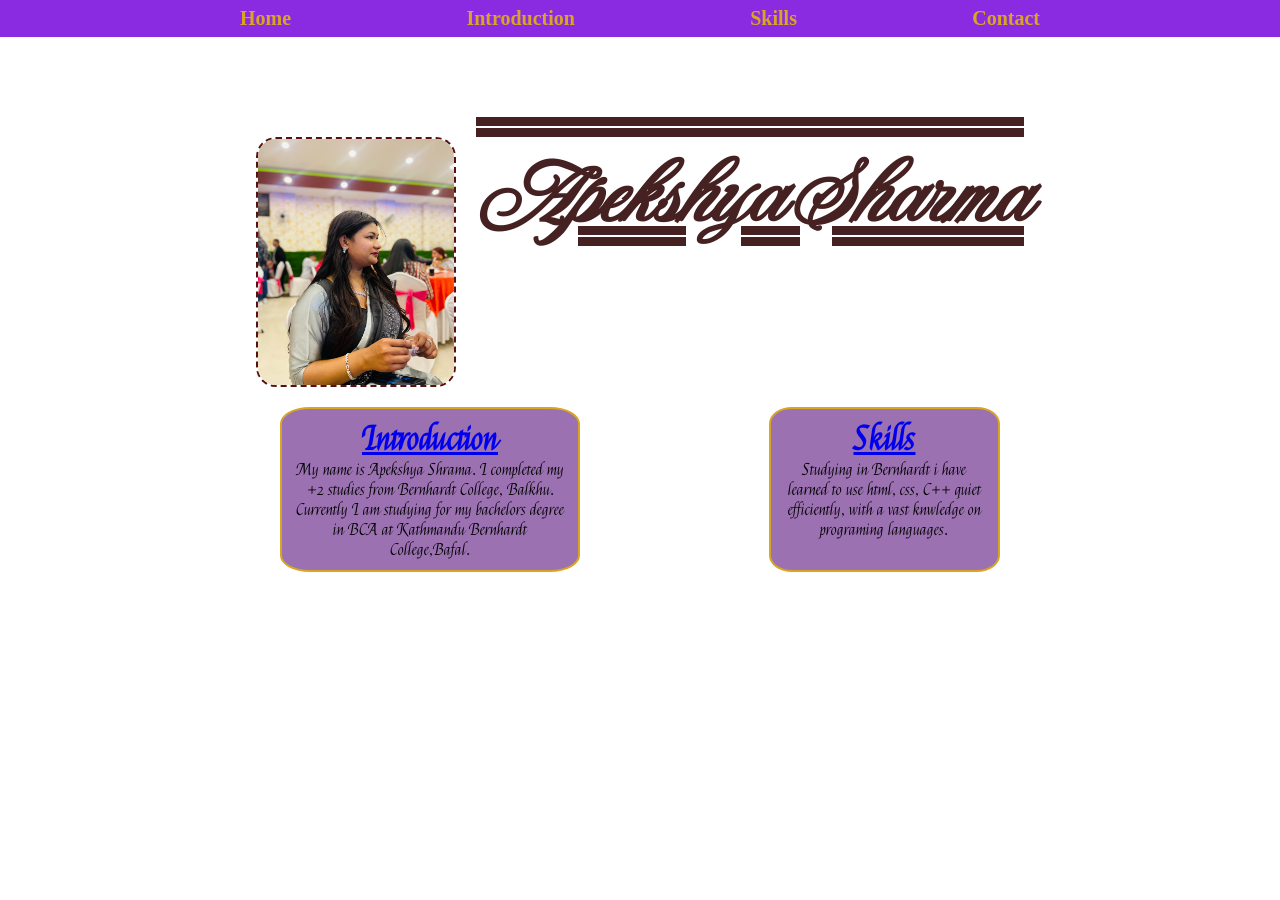
<file: index.html>
<html>

<head>
    <meta charset="UTF-8">
    <meta>
    <link rel="stylesheet" href="css/index.css">
    <title>portfolio</title>

</head>
<header>
    <section id="header">
        <div class="header">
            <div class="header-content1">
                <h1><a href="/">Home</a></h1>
            </div>
            <div class="header-content2">
                <h1><a href="Introduction.html">Introduction</a></h1>
            </div>
            <div class="header-content3">
                <h1><a href="Skills.html">Skills</a></h1>
            </div>
            <div class="header-content4">
                <h1><a href="contact.html">Contact</a></h1>
            </div>
        </div>
    </section>
</header>

<body>
    <div class="start-parent">
        <div class="start">
            <img src="images/IMG-20260221-WA0087.jpg" alt="Profile Picture" height="250px" width="200px" class="img1">
            <link rel="preconnect" href="https://fonts.googleapis.com">
            <link rel="preconnect" href="https://fonts.gstatic.com" crossorigin>
            <link href="https://fonts.googleapis.com/css2?family=Imperial+Script&display=swap" rel="stylesheet">
            <h1>Apekshya Sharma</h1>
        </div>
        <div class="Start-content">
            <link rel="preconnect" href="https://fonts.googleapis.com">
            <link rel="preconnect" href="https://fonts.gstatic.com" crossorigin>
            <link href="https://fonts.googleapis.com/css2?family=Felipa&display=swap" rel="stylesheet">
            <div class="intro">
                <h1><a href="http://127.0.0.1:5500/html/Introduction.html">Introduction</a></h1>
                <p>My name is Apekshya Shrama.
                    I completed my +2 studies from Bernhardt College, Balkhu.
                    Currently I am studying for my bachelors degree in BCA at Kathmandu Bernhardt College,Bafal.</p>
            </div>
            <div class="Skills">
                <h1><a href="http://127.0.0.1:5500/html/Skills.html">Skills</a></h1>
                <p>Studying in Bernhardt i have learned to use html, css, C++ quiet efficiently, with a vast
                    knwledge on programing languages.
                </p>
            </div>

        </div>
    </div>
</body>

</html>
</file>
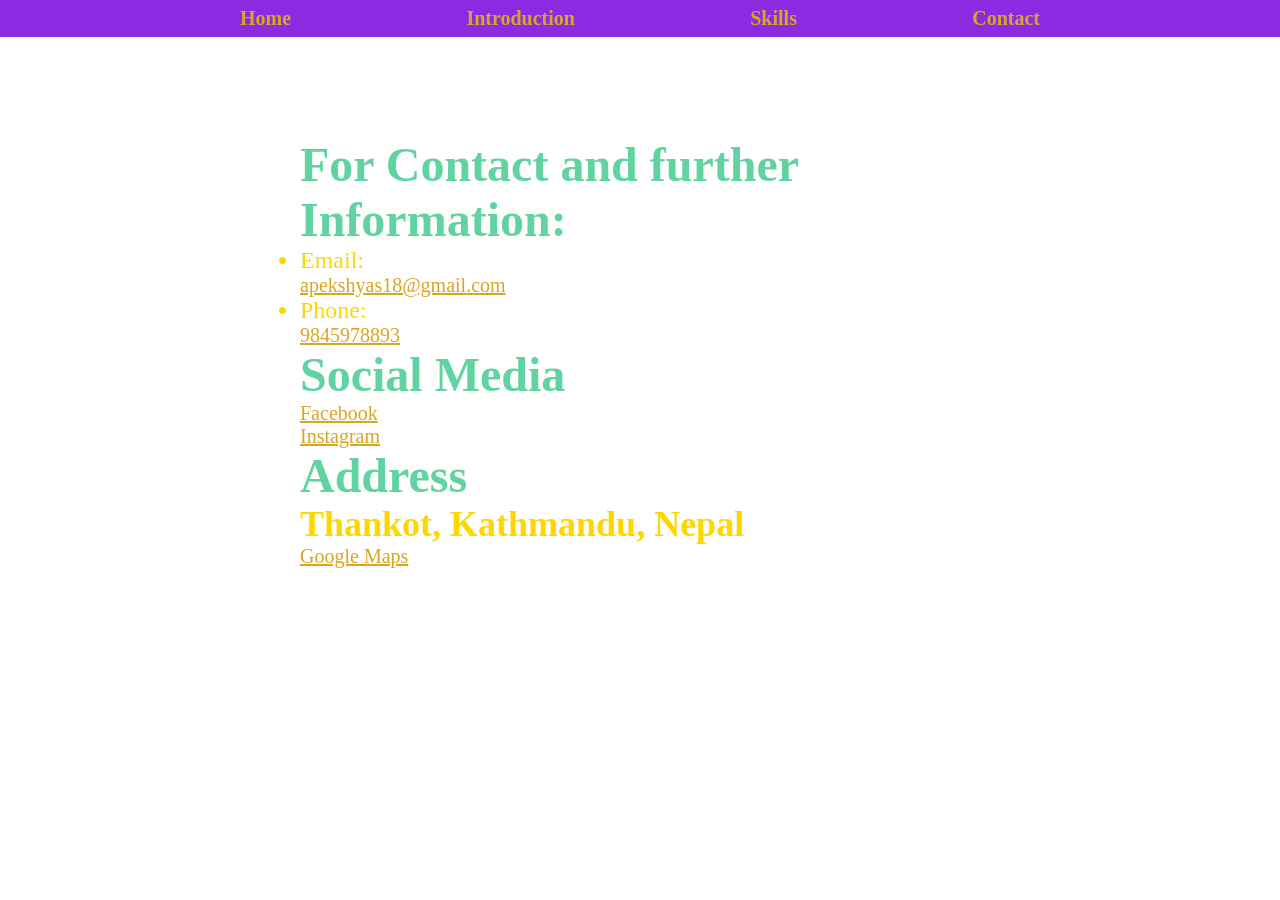
<file: contact.html>
<html>

<head>
    <title>Contact</title>
    <link rel="stylesheet" href="css/Contact.css">
</head>
<header>
    <section id="header">
        <div class="header">
            <div class="header-content1">
                <h1><a href="/">Home</a></h1>
            </div>
            <div class="header-content2">
                <h1><a href="Introduction.html">Introduction</a></h1>
            </div>
            <div class="header-content3">
                <h1><a href="Skills.html">Skills</a></h1>
            </div>
            <div class="header-content4">
                <h1><a href="contact.html">Contact</a></h1>
            </div>
        </div>
    </section>
</header>

<body>
    <div class="Contact-page">
        <div class="contact">
            <H1 style="color: #60d3a1;">For Contact and further Information:</H1>
            <ul style="color: gold;">
                <li>Email:</li>
                <a href="https://mail.google.com/mail/u/0/#inbox?compose=new">apekshyas18@gmail.com</a>
                <li>Phone:</li>
                <a href="#">9845978893</a>
            </ul>
        </div>
        <div class="SS">
            <h1 style="color: #60d3a1;"> Social Media</h1>
            <ul>
                <a href="https://www.facebook.com/apekshya.sharma.980">Facebook </a>
            </ul>
            <ul>
                <a href="https://www.instagram.com/shahi.apekshya/">Instagram</a>
            </ul>
        </div>
        <div class="Address">
            <h1 style="color: #60d3a1;"> Address</h1>
            <h2 style="color: gold;">Thankot, Kathmandu, Nepal</h2>
            <ul>
                <a href="https://www.google.com/maps">Google Maps </a>
            </ul>
        </div>
    </div>
</body>

</html>
</file>
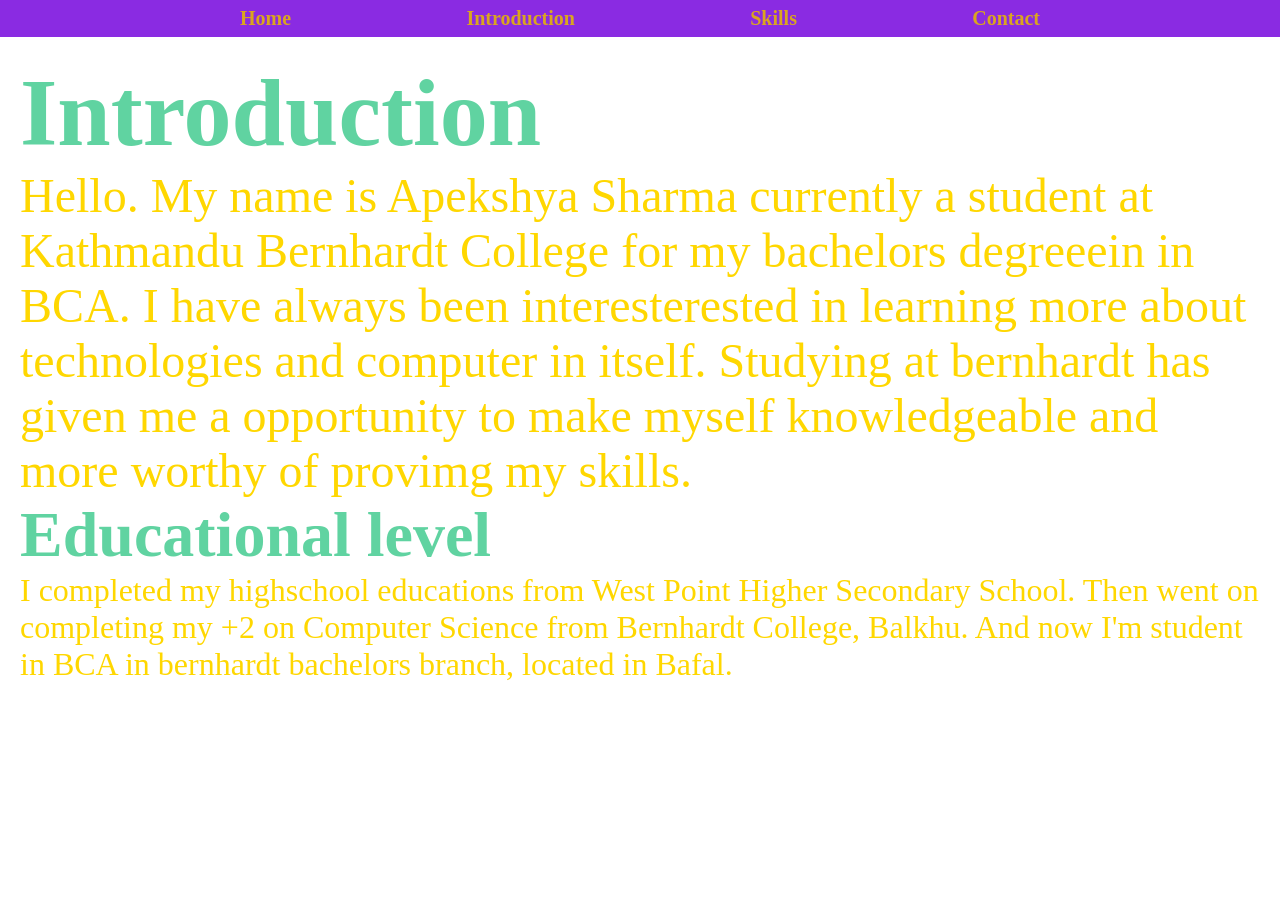
<file: Introduction.html>
<html>

<head>
    <title>About me</title>
    <link rel="stylesheet" href="css/Introduction.css">
</head>
<header>
    <section id="header">
        <div class="header">
            <div class="header-content1">
                <h1><a href="/">Home</a></h1>
            </div>
            <div class="header-content2">
                <h1><a href="Introduction.html">Introduction</a></h1>
            </div>
            <div class="header-content3">
                <h1><a href="Skills.html">Skills</a></h1>
            </div>
            <div class="header-content4">
                <h1><a href="contact.html">Contact</a></h1>
            </div>
        </div>
    </section>
</header>

<body>
    <div class="About-me-wrapper">
        <div class="Introduction">
            <h1 style="color: rgb(96, 211, 161);">Introduction</h1>
            <p style="color: gold;">Hello. My name is Apekshya Sharma currently a student at Kathmandu Bernhardt College
                for my bachelors degreeein in BCA. I have always been interesterested in learning more about
                technologies and computer in itself. Studying at bernhardt has given me a opportunity to
                make myself knowledgeable and more worthy of provimg my skills.</p>
        </div>
        <div class="Edu-lv">
            <link rel="preconnect" href="https://fonts.gstatic.com" crossorigin>
            <link href="https://fonts.googleapis.com/css2?family=Imperial+Script&display=swap" rel="stylesheet">
            <h1 style="color: rgb(96, 211, 161);">Educational level</h1>
            <p style=" color: gold;">I completed my highschool educations from West Point Higher
                Secondary School. Then went on completing my +2 on Computer Science from Bernhardt
                College, Balkhu. And now I'm student in BCA in bernhardt bachelors branch, located in Bafal.
            </p>
        </div>
    </div>
</body>

</html>
</file>
<file: css/index.css>
* {
    box-sizing: border-box;
    margin: 0px;
    padding: 0px;
}

body {
    background: scroll;
    background-image: url(https://www.nortonrosefulbright.com/-/media/images/nrf/iwd-2026-quotes/iwd-2026update-to-2025website-hero-banner-1920x1080-1.jpg?revision=fe102c2f-171b-4b2d-b8a0-ead8bc9983cc&revision=5250768187837387904);
    background-size: 100%;
}

#header {
    background-color: blueviolet;
}

.header {
    display: flex;
    justify-content: space-between;
    margin: auto;
    max-width: 800px;
    align-items: center;
    padding: 7px 0px;

}

.header-content1 {
    font-family: serif;
    font-size: small;
    text-decoration: none;
}

.header-content2 {
    font-family: serif;
    font-size: small;
}

.header-content3 {
    font-family: serif;
    font-size: small;
}

.header-content1>h1>a {
    color: goldenrod;
    text-decoration: none;
    font-size: 20px;
}

.header-content2>h1>a {
    color: goldenrod;
    text-decoration: none;
    font-size: 20px;
}

.header-content3>h1>a {
    color: goldenrod;
    text-decoration: none;
    font-size: 20px;
}

.header-content4>h1>a {
    color: goldenrod;
    text-decoration: none;
    font-size: 20px;
}

.img1 {
    border: 2px;
    border-color: rgb(88, 17, 17);
    border-style: dashed;
    border-radius: 20px;
}

.start-parent {
    margin: auto;
    padding: 80px;
    flex-direction: row;
}

.start {
    text-decoration: overline underline double;
    margin: auto;
    justify-content: center;
    padding: 20px 00px;
    font-style: italic;
    font-size: 3rem;
    display: flex;
    gap: 20px;
    color: rgb(69, 33, 33);
    font-family: "Imperial Script", cursive;
    font-weight: 400;
}

.start-content {
    display: flex;
    gap: 5cm;
    margin: auto;
    padding: 00 200px;
}

.intro {
    text-align: center;
    border: 2px;
    padding: 10px;
    border-color: goldenrod;
    border-style: solid;
    box-sizing: border-box;
    border-radius: 10%;
    box-shadow: 20px;
    background-color: rgb(155, 113, 178);
    font-family: "Felipa", serif;
    font-weight: 200;
    font-style: normal;
    max-width: 300px;
    max-height: 300px;
}

.skills {
    text-align: center;
    border: 2px;
    padding: 10px;
    border-color: goldenrod;
    border-style: solid;
    box-sizing: border-box;
    border-radius: 10%;
    box-shadow: 20px;
    background-color: rgb(155, 113, 178);
    font-family: "Felipa", serif;
    font-weight: 200;
    font-style: normal;
    max-width: 300px;
    max-height: 300px;
}

.header-content1 {
    font-family: serif;
    font-size: small;
    text-align: top;
    text-decoration: none;
}

.header-content2 {
    font-family: serif;
    font-size: small;
    text-align: top;
    display: flex;
    align-items: center;
    gap: 2px;
}

.header-content3 {
    font-family: serif;
    font-size: small;
    text-align: top;
    text-decoration: none;
}

.header-content4 {
    font-family: serif;
    font-size: small;
    text-align: top;
    display: flex;
    align-items: center;
    gap: 2px;
}
</file>
<file: css/Contact.css>
* {
    box-sizing: border-box;
    margin: 0px;
    padding: 0px;
}

body {
    background: scroll;
    background-image: url(https://www.nortonrosefulbright.com/-/media/images/nrf/iwd-2026-quotes/iwd-2026update-to-2025website-hero-banner-1920x1080-1.jpg?revision=fe102c2f-171b-4b2d-b8a0-ead8bc9983cc&revision=5250768187837387904);
    background-size: 100%;
}

#header {
    background-color: blueviolet;
}

.header {
    display: flex;
    justify-content: space-between;
    margin: auto;
    max-width: 800px;
    align-items: center;
    padding: 7px 0px;

}


.header-content1 {
    font-family: serif;
    font-size: small;
    text-align: top;
    text-decoration: none;
}

.header-content2 {
    font-family: serif;
    font-size: small;
    text-align: top;
    text-decoration: none;
}

.header-content3 {
    font-family: serif;
    font-size: small;
    text-align: top;
    text-decoration: none;
}

.header-content1>h1>a {
    color: goldenrod;
    text-decoration: none;
    font-size: 20px;
}

.header-content2>h1>a {
    color: goldenrod;
    text-decoration: none;
    font-size: 20px;
}

.header-content3>h1>a {
    color: goldenrod;
    text-decoration: none;
    font-size: 20px;
}

.header-content4>h1>a {
    color: goldenrod;
    text-decoration: none;
    font-size: 20px;
}

.Contact-page {
    align-items: center;
    margin: auto;
    padding: 100px 300px;
    font-size: 1.5rem;
}

.contact>ul>a {
    color: goldenrod;
    text-decoration: underline;
    font-size: 20px;
}

.Address>ul>a {
    color: goldenrod;
    text-decoration: underline;
    font-size: 20px;
}

.SS>ul>a {
    color: goldenrod;
    text-decoration: underline;
    font-size: 20px;
}
</file>
<file: css/Introduction.css>
* {
    box-sizing: border-box;
    margin: 0px;
    padding: 0px;
}

body {
    background: scroll;
    background-image: url(https://www.nortonrosefulbright.com/-/media/images/nrf/iwd-2026-quotes/iwd-2026update-to-2025website-hero-banner-1920x1080-1.jpg?revision=fe102c2f-171b-4b2d-b8a0-ead8bc9983cc&revision=5250768187837387904);
    background-size: 100%;
}

#header {
    background-color: blueviolet;
}

.header {
    display: flex;
    justify-content: space-between;
    margin: auto;
    max-width: 800px;
    align-items: center;
    padding: 7px 0px;

}


.header-content1 {
    font-family: serif;
    font-size: small;
    text-align: top;
    text-decoration: none;
}

.header-content2 {
    font-family: serif;
    font-size: small;
    text-align: top;
    text-decoration: none;
}

.header-content3 {
    font-family: serif;
    font-size: small;
    text-align: top;
    text-decoration: none;
}

.header-content1>h1>a {
    color: goldenrod;
    text-decoration: none;
    font-size: 20px;
}

.header-content2>h1>a {
    color: goldenrod;
    text-decoration: none;
    font-size: 20px;
}

.header-content3>h1>a {
    color: goldenrod;
    text-decoration: none;
    font-size: 20px;
}

.header-content4>h1>a {
    color: goldenrod;
    text-decoration: none;
    font-size: 20px;
}

.About-me-wrapper {
    padding: 20px;
    align-items: center;


}

.Introduction {
    font-family: 'Times New Roman', Times, serif;
    font-size: 3rem;
    margin: auto;
}

.Edu-lv {
    font-family: "Felipa", serif;
    font-size: 2rem;
}
</file>
